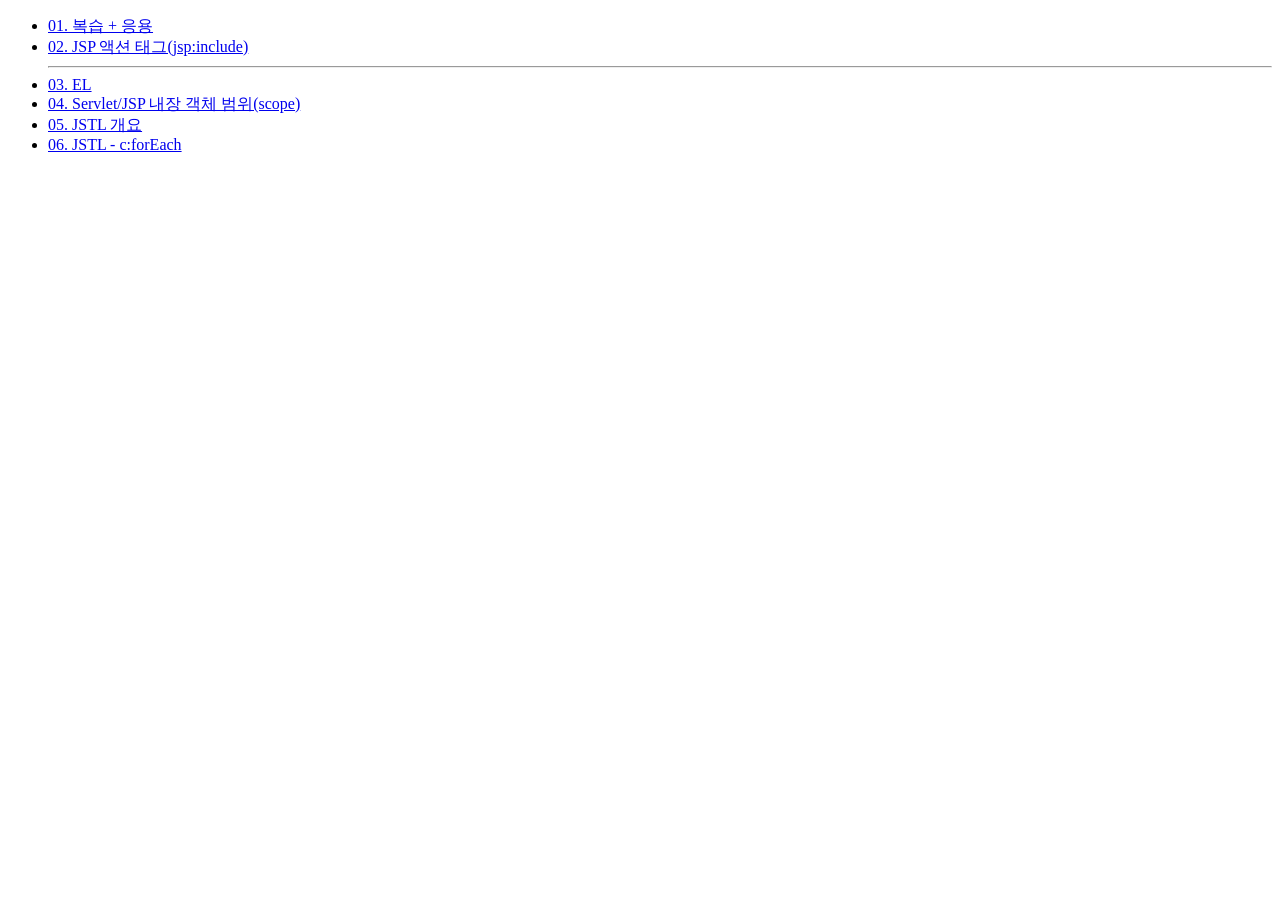
<file: JSPProject/src/main/webapp/index.html>
<!DOCTYPE html>
<html lang="ko">
<head>
    <meta charset="UTF-8">
    <meta name="viewport" content="width=device-width, initial-scale=1.0">
    <title>JSP Project</title>
</head>
<body>
    <ul>
        <li>
            <a href="01_review.html">01. 복습 + 응용</a>
        </li>

        <li>
            <a href="02_action.jsp">02. JSP 액션 태그(jsp:include) </a>
            <!-- jsp도 html파일을 요청하듯이 바로 주소로 작성하여 요청할 수 있다. -->

            <!-- 
                02_action.jsp 요청 ->
                02_action_jsp.java   Servlet으로 요청 전달 ->
                out.print()를 이용해 HTML 화면을 클라이언트에게 출력
             -->
        </li>

        <hr>

        <li>
            <a href="03_EL.html">03. EL</a>
        </li>

        <li>
            <a href="04_scope.html">04. Servlet/JSP 내장 객체 범위(scope)</a>
        </li>

        <li>
            <a href="05_JSTL_1.jsp">05. JSTL 개요</a>
        </li>

        <li>
            <a href="06_JSTL_2.jsp">06. JSTL - c:forEach</a>
        </li>

    </ul>
</body>
</html>
</file>
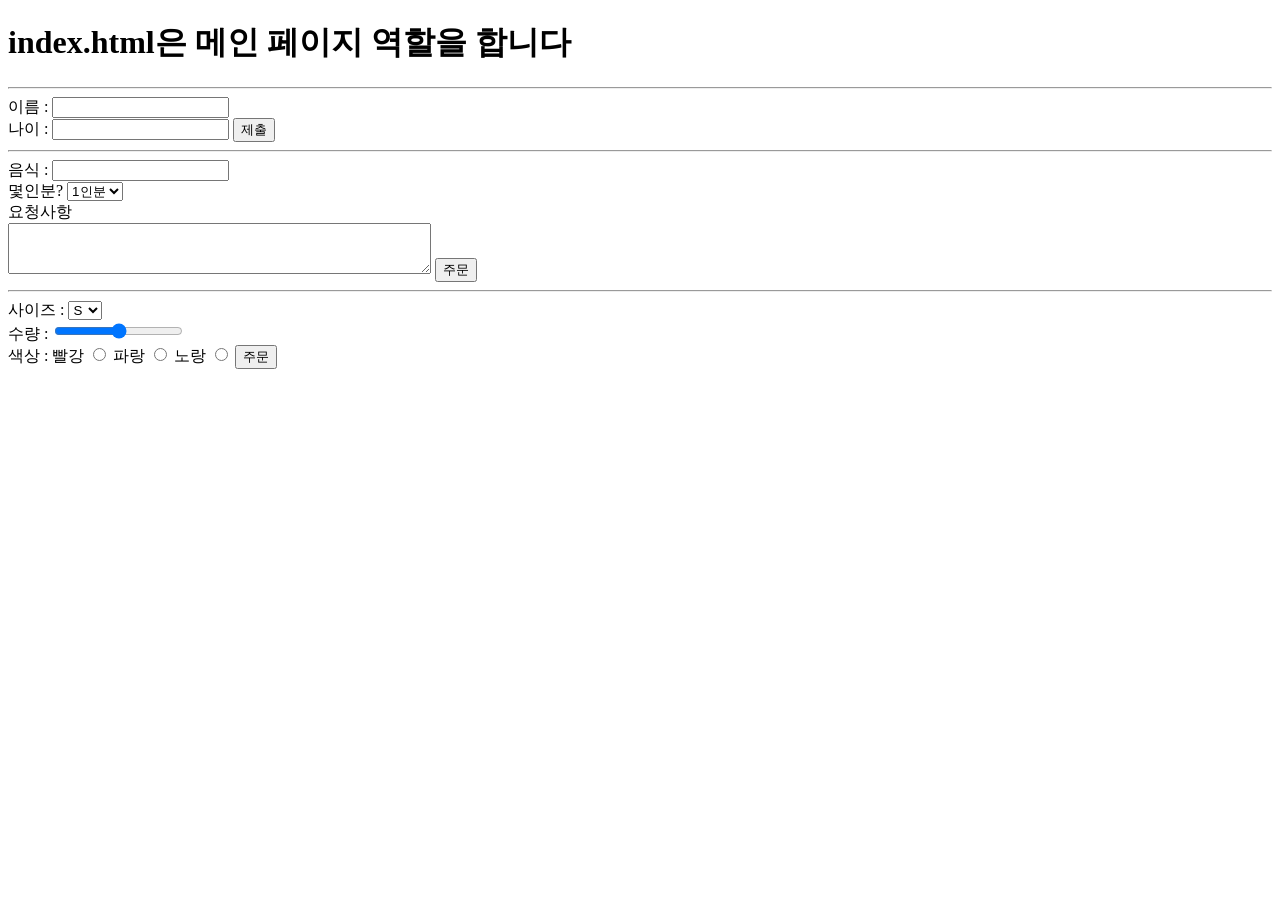
<file: ServletProject/src/main/webapp/index.html>
<!DOCTYPE html>
<html lang="ko">
<head>
    <meta charset="UTF-8">
    <meta name="viewport" content="width=device-width, initial-scale=1.0">
    <title>Serlvet 프로젝트 테스트</title>
</head>
<body>
    <h1> index.html은 메인 페이지 역할을 합니다  </h1>

    <hr>

    <!-- 
        form 태그 : 내부에 작성된 input 태그의 값을 서버로 전달하는 역할
        action 속성 : 값을 전달할 서버 주소 작성
        method 속성 : 데이터 전달 방식
        - get  : 주소 뒤에 input 태그 값을 붙여서 전달 (데이터 직접 보임)
        - post : HTTP Body에 값을 담아서 전달 (데이터 직접 안보임)
     -->

    <form action="/ServletProject/example1.do" method="get">
        이름 : <input type="text" name="inputName"> <br>
        나이 : <input type="number" name="inputAge">
        <button>제출</button>
    </form>

    <hr>

    <form action="/ServletProject/ex2" method="get">
        음식 : <input type="text" name="food" required> <br>

        몇인분? 
        <select name="amount">
            <option value="1">1인분</option>
            <option value="2">2인분</option>
            <option value="3">3인분</option>
        </select>
        <br>

        요청사항 <br>
        <textarea name="message" rows="3" cols=50></textarea>

        <button>주문</button>
    </form>


    <hr>
    <!-- 자유롭게 테스트 -->
    <form action="/ServletProject/ex3.do" method="get">
        사이즈 : 
        <select name="size">
            <option value="small">S</option>
            <option value="midium">M</option>
            <option value="large">L</option>
        </select>
        <br>

        수량 : <input type="range" name="amount" min="1" max="5">
        <br>

        색상 :
        빨강  <input type="radio" name="color" value="red">
        파랑  <input type="radio" name="color" value="blue">
        노랑  <input type="radio" name="color" value="yellow">

        <button>주문</button>
    </form>



</body>
</html>
</file>
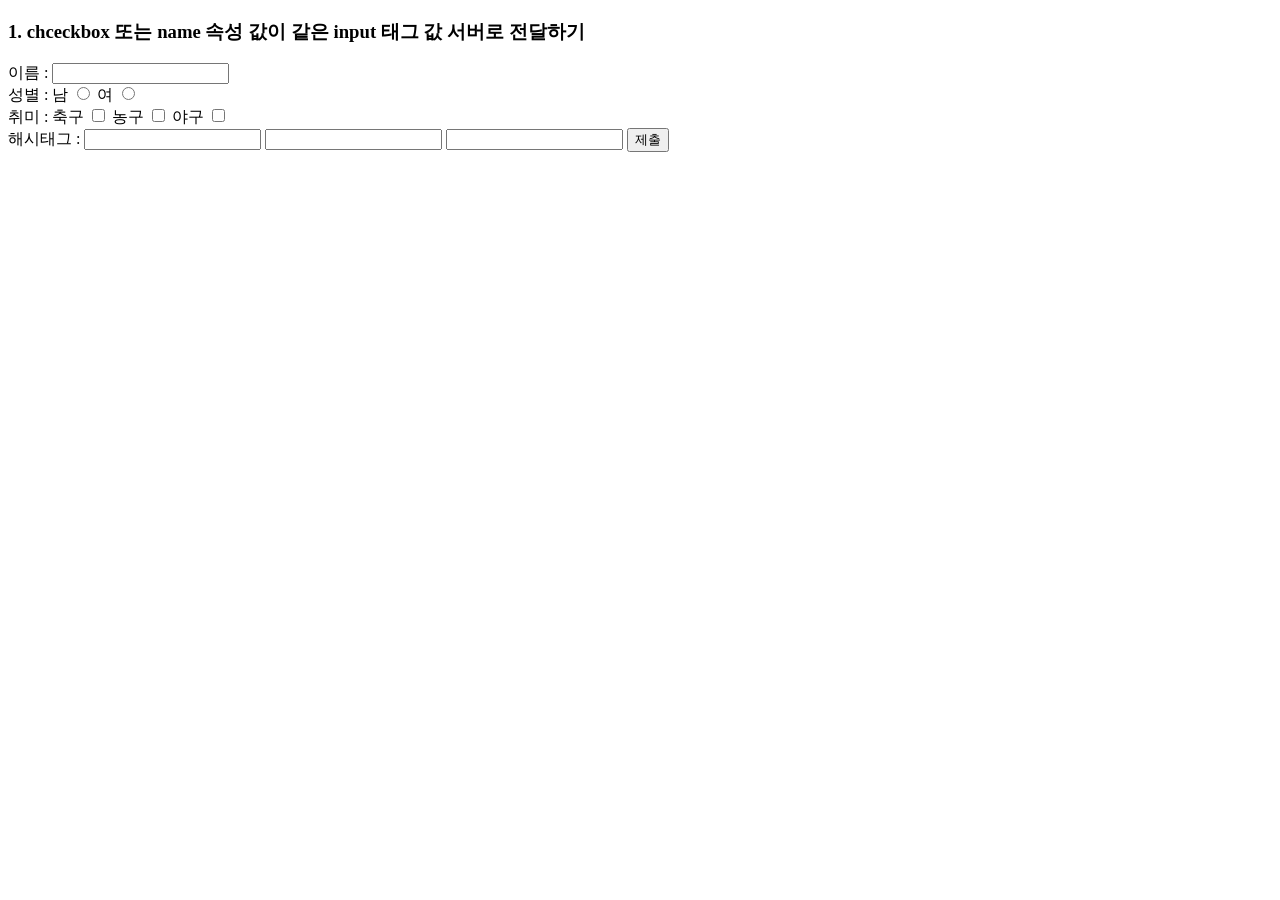
<file: ServletProject2/src/main/webapp/index.html>
<!DOCTYPE html>
<html lang="ko">
<head>
    <meta charset="UTF-8">
    <meta name="viewport" content="width=device-width, initial-scale=1.0">
    <title>Servlet 테스트2</title>
</head>
<body>
    <h3>1. chceckbox 또는 name 속성 값이 같은 input 태그 값 서버로 전달하기</h3>
    <form action="/ServletProject2/test1" method="get">

        이름 : <input type="text" name="inputName">  <br>

        성별 :

        <!-- radio는 여러 개가 존재해도 하나만 선택되어 서버로 제출되어진다
            -> 서버에 한 개만 넘어간다
        -->
        남 <input type="radio" name="gender" value="남">
        여 <input type="radio" name="gender" value="여">

        <br>

        <!-- name속성이 같은 input이 여러 개 서버로 전달되는 경우
            서버에서 배열 형태로 받을 수 있다.
        -->
        취미 :
        축구 <input type="checkbox" name="hobby" value="축구">
        농구 <input type="checkbox" name="hobby" value="농구">
        야구 <input type="checkbox" name="hobby" value="야구">

        <br>
        
        해시태그 :
        <input type="text" name="hashtag">
        <input type="text" name="hashtag">
        <input type="text" name="hashtag">

        <button>제출</button>
    </form>

</body>
</html>
</file>
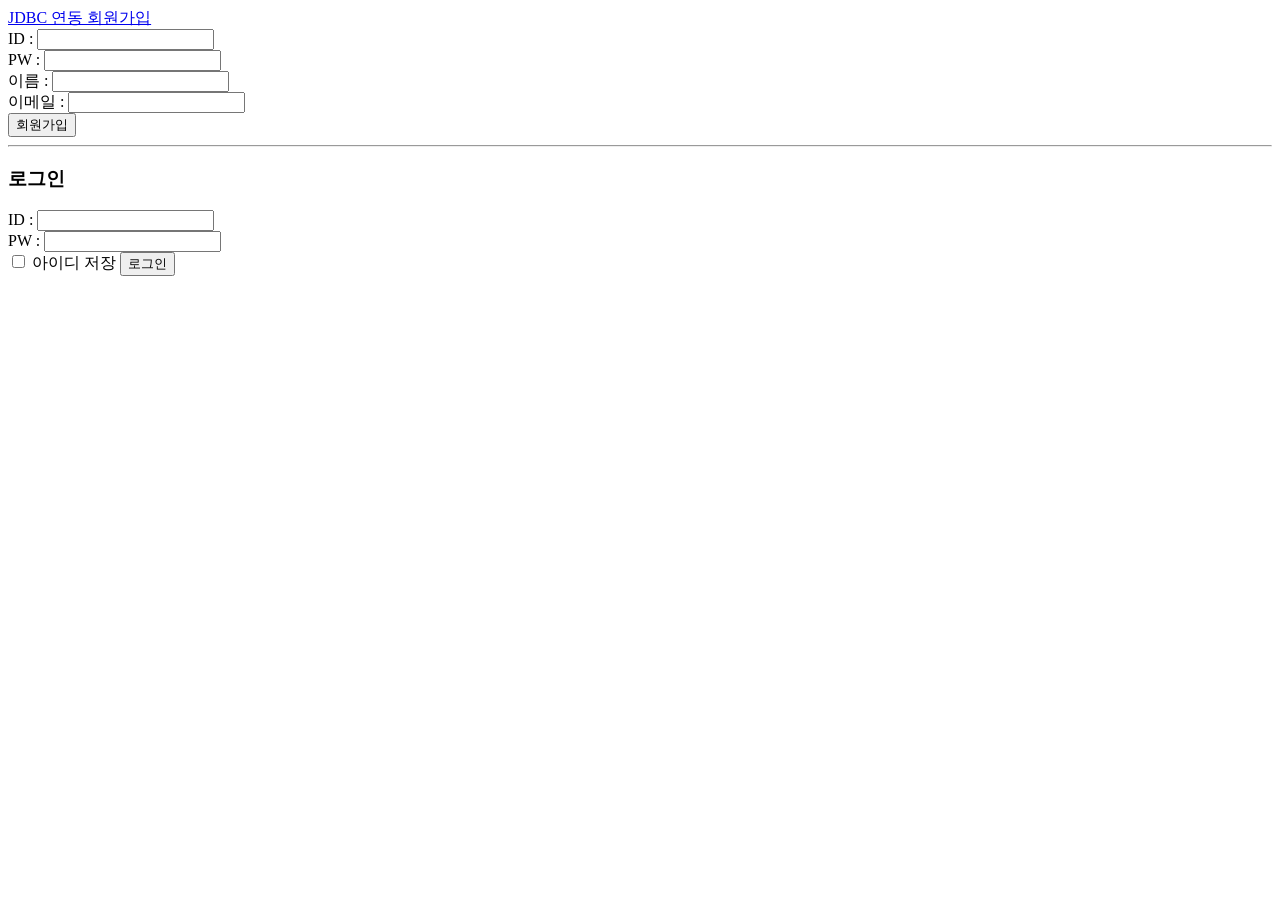
<file: ServletProject3/src/main/webapp/index.html>
<!DOCTYPE html>
<html lang="ko">
<head>
    <meta charset="UTF-8">
    <meta name="viewport" content="width=device-width, initial-scale=1.0">
    <title>ServletProject3</title>
</head>
<body>
    <a href="signUp.html">JDBC 연동 회원가입</a>


    <!-- get 방식은 주소에 값을 담아 전달하기 때문에
        비밀번호같은 노출되면 안되는 값이 포함되어 문제가 발생하게된다
        -> 이럴 때는 post 방식을 사용!
    -->
    <form action="/ServletProject3/signUp" method="post">
        ID : <input type="text" name="memberId"> 
        <br>
        PW : <input type="password" name="memberPw">
        <br>
        이름 : <input type="text" name="memberName">
        <br>
        이메일 : <input type="email" name="memberEmail"> 

        <br>
        <button>회원가입</button>
    </form>


    <hr>

    <h3>로그인</h3>
    <form action="/ServletProject3/login" method="post">
        ID : <input type="text" name="inputId">  <br>
        PW : <input type="password" name="inputPw"> <br>
        <input type="checkbox" name="saveId"> 아이디 저장
        <button>로그인</button>
    </form>


</body>
</html>
</file>
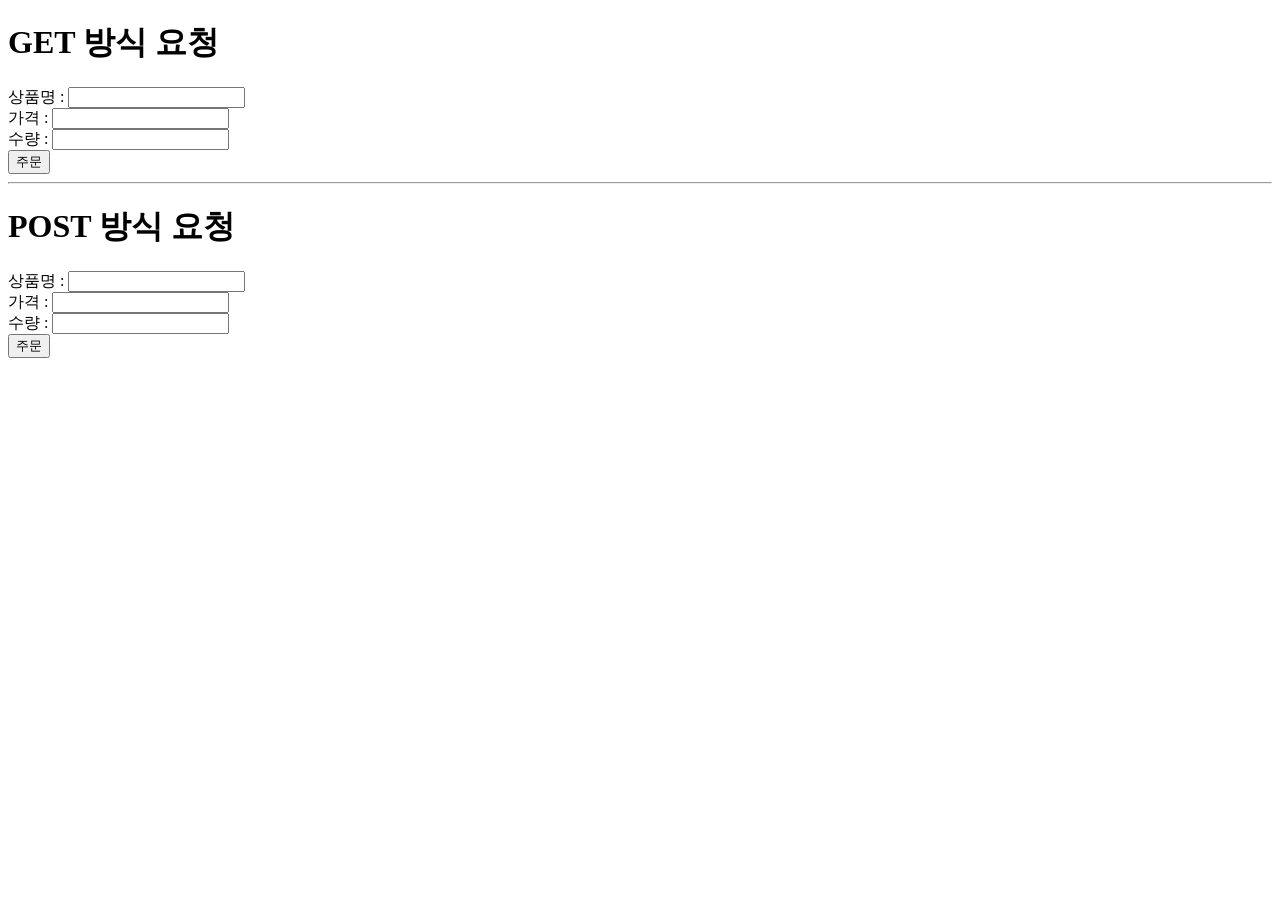
<file: JSPProject/src/main/webapp/01_review.html>
<!DOCTYPE html>
<html lang="ko">
<head>
    <meta charset="UTF-8">
    <meta name="viewport" content="width=device-width, initial-scale=1.0">
    <title>01_복습 + 응용</title>
</head>
<body>
    <h1>GET 방식 요청</h1>
    <form method="get" action="/JSPProject/order">  <!-- 절대 경로 방식으로 요청 주소 작성 -->

        상품명 : <input type="text" name="pName"> <br>
        가격 : <input type="number" name="price"> <br>
        수량 : <input type="number" name="amount"> <br>
        <button>주문</button>

    </form>

    <hr>

    <h1>POST 방식 요청</h1>
    <!-- <form method="post" action="/JSPProject/order">  --> <!-- 절대 경로 방식으로 요청 주소 작성 -->
    <form method="post" action="order">  <!-- 상대 경로 방식으로 요청 주소 작성 -->

        상품명 : <input type="text" name="pName"> <br>
        가격 : <input type="number" name="price"> <br>
        수량 : <input type="number" name="amount"> <br>
        <button>주문</button>

    </form>


    <!-- 
        현재 주소 : 01_review.html
        요청 주소 : order
    -->

</body>
</html>
</file>
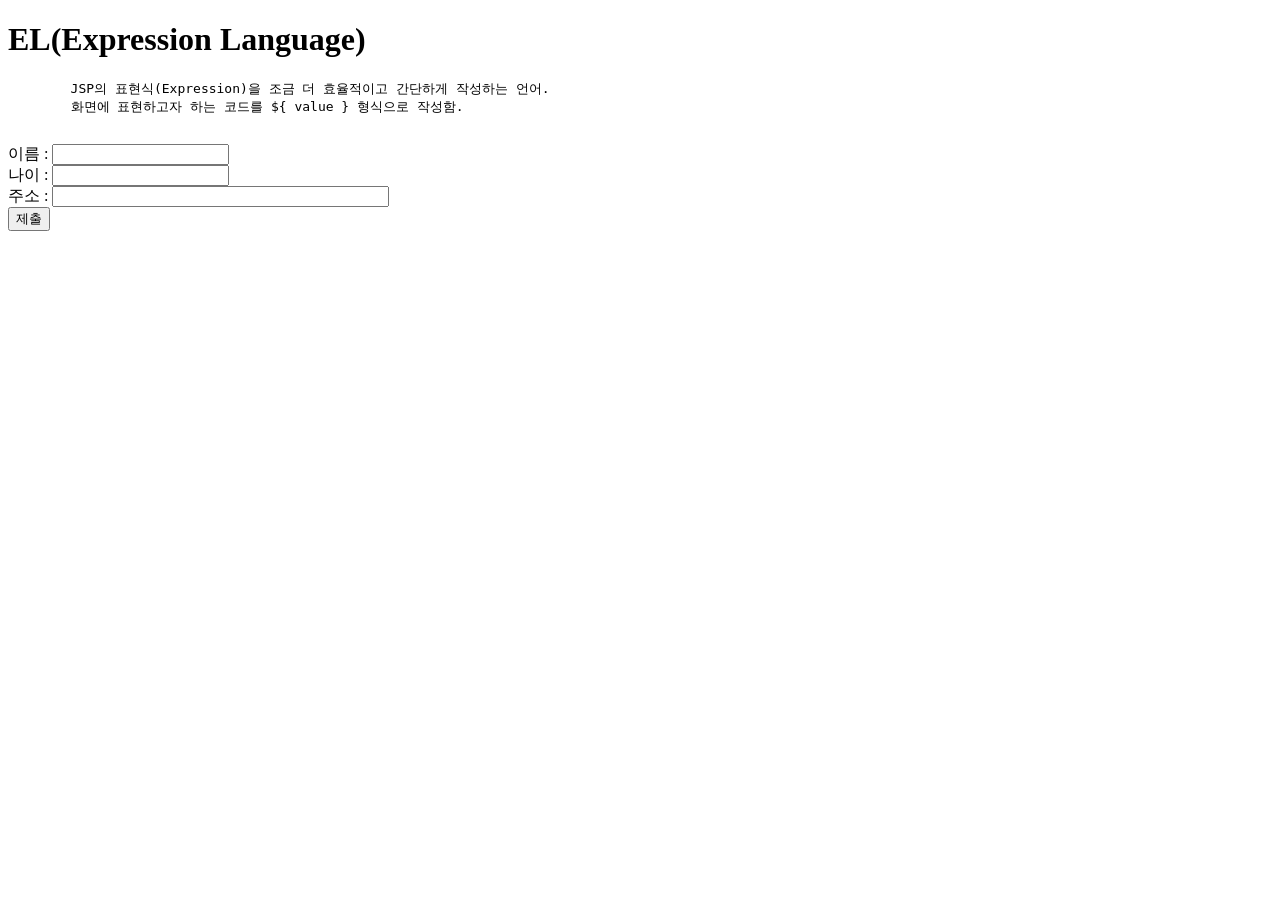
<file: JSPProject/src/main/webapp/03_EL.html>
<!DOCTYPE html>
<html lang="ko">
<head>
    <meta charset="UTF-8">
    <meta name="viewport" content="width=device-width, initial-scale=1.0">
    <title>03. EL</title>
</head>
<body>
    <h1>EL(Expression Language)</h1>

    <pre>
        JSP의 표현식(Expression)을 조금 더 효율적이고 간단하게 작성하는 언어.
        화면에 표현하고자 하는 코드를 ${ value } 형식으로 작성함.
    </pre>

    <form method="POST" action="/JSPProject/EL/result">
                <!-- 상대경로 = EL/result -->

        이름 : <input type="text" name="inputName"> <br>
        나이 : <input type="number" name="inputAge"> <br>
        주소 : <input type="text" name="inputAddr" size="40"> <br>
        <button>제출</button>

    </form>



</body>
</html>
</file>
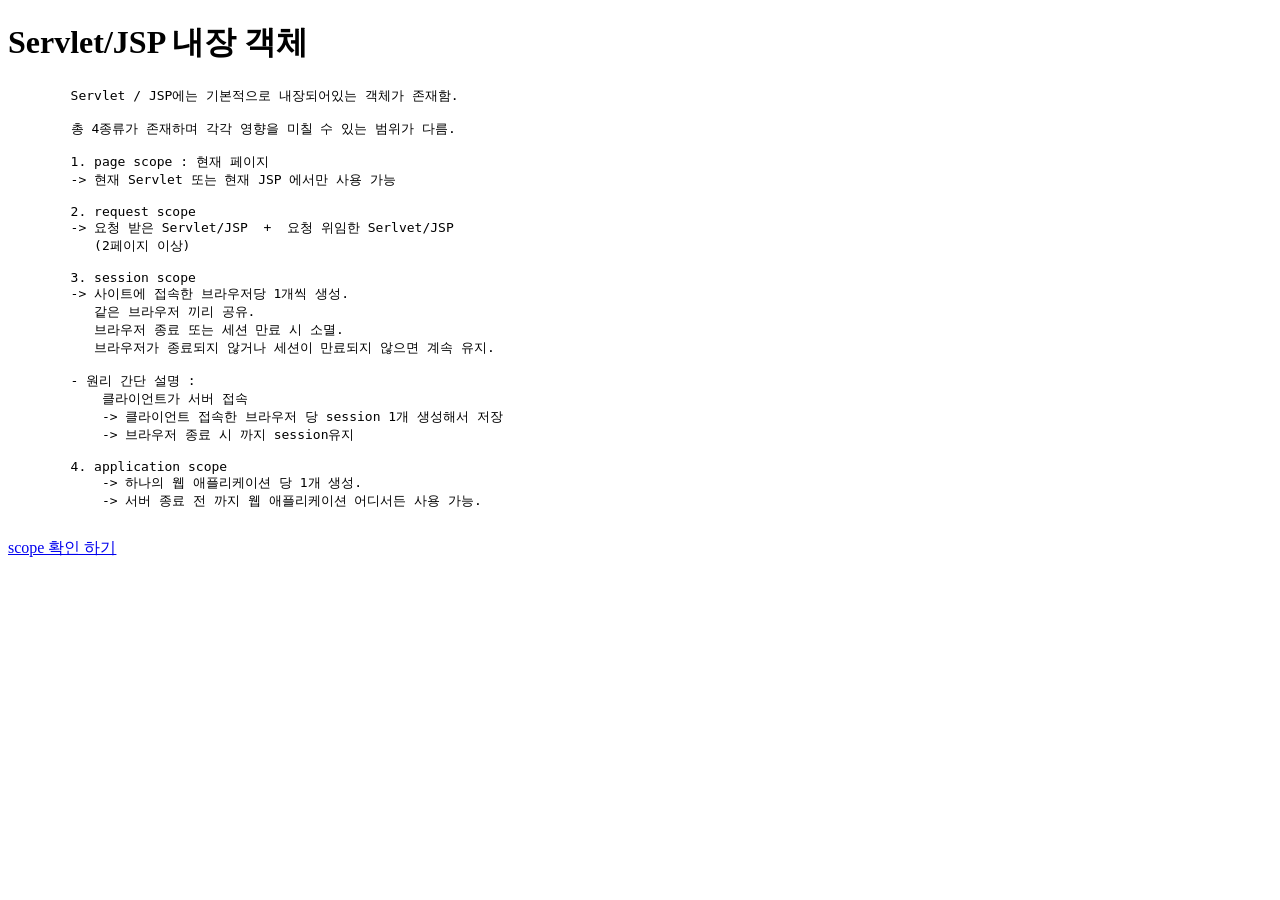
<file: JSPProject/src/main/webapp/04_scope.html>
<!DOCTYPE html>
<html lang="ko">
<head>
    <meta charset="UTF-8">
    <meta name="viewport" content="width=device-width, initial-scale=1.0">
    <title>04. Servlet/JSP 내장 객체 범위(scope)</title>
</head>
<body>
    
    <h1>Servlet/JSP 내장 객체</h1>

    <pre>
        Servlet / JSP에는 기본적으로 내장되어있는 객체가 존재함.

        총 4종류가 존재하며 각각 영향을 미칠 수 있는 범위가 다름.

        1. page scope : 현재 페이지
        -> 현재 Servlet 또는 현재 JSP 에서만 사용 가능

        2. request scope
        -> 요청 받은 Servlet/JSP  +  요청 위임한 Serlvet/JSP  
           (2페이지 이상)

        3. session scope
        -> 사이트에 접속한 브라우저당 1개씩 생성.
           같은 브라우저 끼리 공유.
           브라우저 종료 또는 세션 만료 시 소멸.
           브라우저가 종료되지 않거나 세션이 만료되지 않으면 계속 유지.

        - 원리 간단 설명 : 
            클라이언트가 서버 접속 
            -> 클라이언트 접속한 브라우저 당 session 1개 생성해서 저장
            -> 브라우저 종료 시 까지 session유지

        4. application scope
            -> 하나의 웹 애플리케이션 당 1개 생성.
            -> 서버 종료 전 까지 웹 애플리케이션 어디서든 사용 가능.
    </pre>

    <a href="/JSPProject/EL/scope">scope 확인 하기</a>

</body>
</html>
</file>
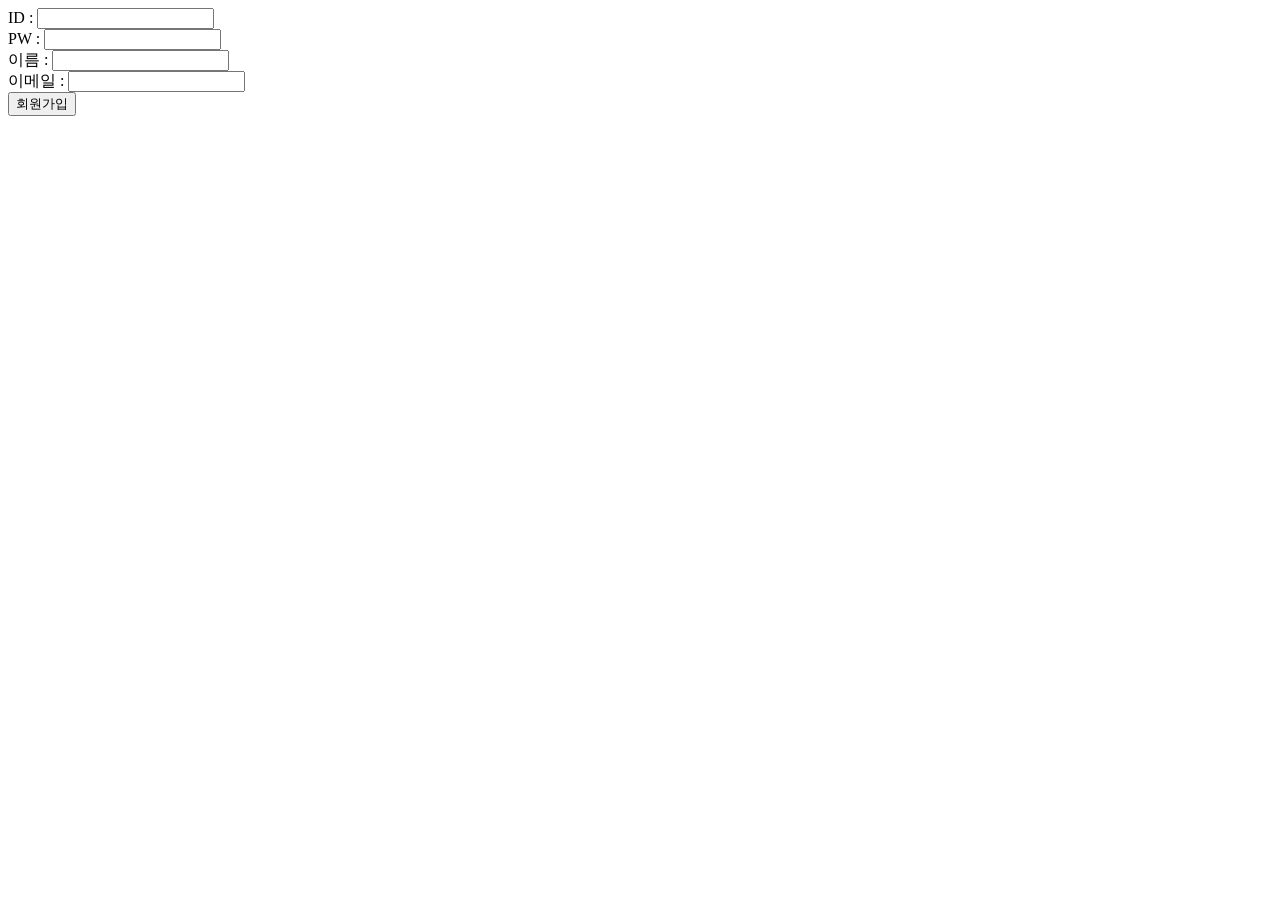
<file: ServletProject3/src/main/webapp/signUp.html>
<!DOCTYPE html>
<html lang="ko">
<head>
    <meta charset="UTF-8">
    <meta name="viewport" content="width=device-width, initial-scale=1.0">
    <title>JDBC 연동 회원가입</title>
</head>
<body>
    <form action="/ServletProject3/jdbc/signUp" method="post">
        ID : <input type="text" name="memberId"> 
        <br>
        PW : <input type="password" name="memberPw">
        <br>
        이름 : <input type="text" name="memberName">
        <br>
        이메일 : <input type="email" name="memberEmail"> 

        <br>
        <button>회원가입</button>
    </form>
</body>
</html>
</file>
